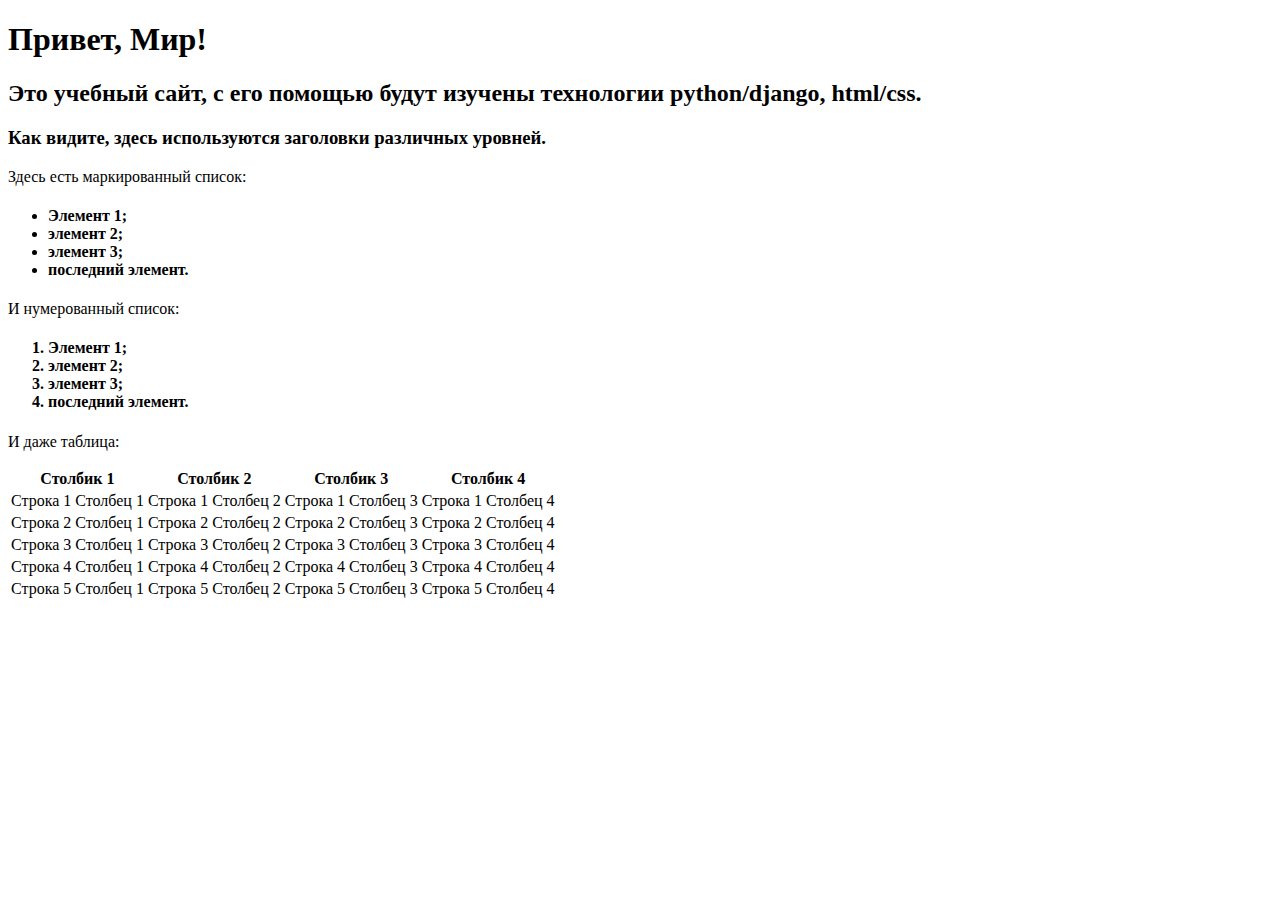
<file: lab2/firstwebpage/templates/index.html>
<!DOCTYPE html>
<html>
    <head>
        <title>Привет, Мир!</title>
    </head>
    <body>
        <h1>Привет, Мир!</h1>
        <h2>Это учебный сайт, с его помощью будут изучены технологии 
            python/django, html/css.</h2>
        <h3>Как видите, здесь используются заголовки различных 
            уровней.</h3>
        <p>Здесь есть маркированный список:</p>
        <h4>
		<ul>
            <li>Элемент 1;</li>
            <li>элемент 2;</li>
            <li>элемент 3;</li>
            <li>последний элемент.</li>
        </ul>
		</h4>
        <p>И нумерованный список:</p>
        <h4>
		<ol>
            <li>Элемент 1;</li>
            <li>элемент 2;</li>
            <li>элемент 3;</li>
            <li>последний элемент.</li>
        </ol>
		</h4>
        <p>И даже таблица:</p>
        <table style="border: none">
            <thead>
                <tr>
                    <th>Столбик 1</th>
                    <th>Столбик 2</th>
                    <th>Столбик 3</th>
                    <th>Столбик 4</th>
                </tr>
            </thead>
            <tr>
                <td>Строка 1 Столбец 1</td>
                <td>Строка 1 Столбец 2</td>
                <td>Строка 1 Столбец 3</td>
                <td>Строка 1 Столбец 4</td>
            </tr>
            <tr>
                <td>Строка 2 Столбец 1</td>
                <td>Строка 2 Столбец 2</td>
                <td>Строка 2 Столбец 3</td>
                <td>Строка 2 Столбец 4</td>
            </tr>
            <tr>
                <td>Строка 3 Столбец 1</td>
                <td>Строка 3 Столбец 2</td>
                <td>Строка 3 Столбец 3</td>
                <td>Строка 3 Столбец 4</td>
            </tr>
			            <tr>
                <td>Строка 4 Столбец 1</td>
                <td>Строка 4 Столбец 2</td>
                <td>Строка 4 Столбец 3</td>
                <td>Строка 4 Столбец 4</td>
            </tr>
            <tr>
                <td>Строка 5 Столбец 1</td>
                <td>Строка 5 Столбец 2</td>
                <td>Строка 5 Столбец 3</td>
                <td>Строка 5 Столбец 4</td>
            </tr>
        </table>
    </body>
</html>
</file>
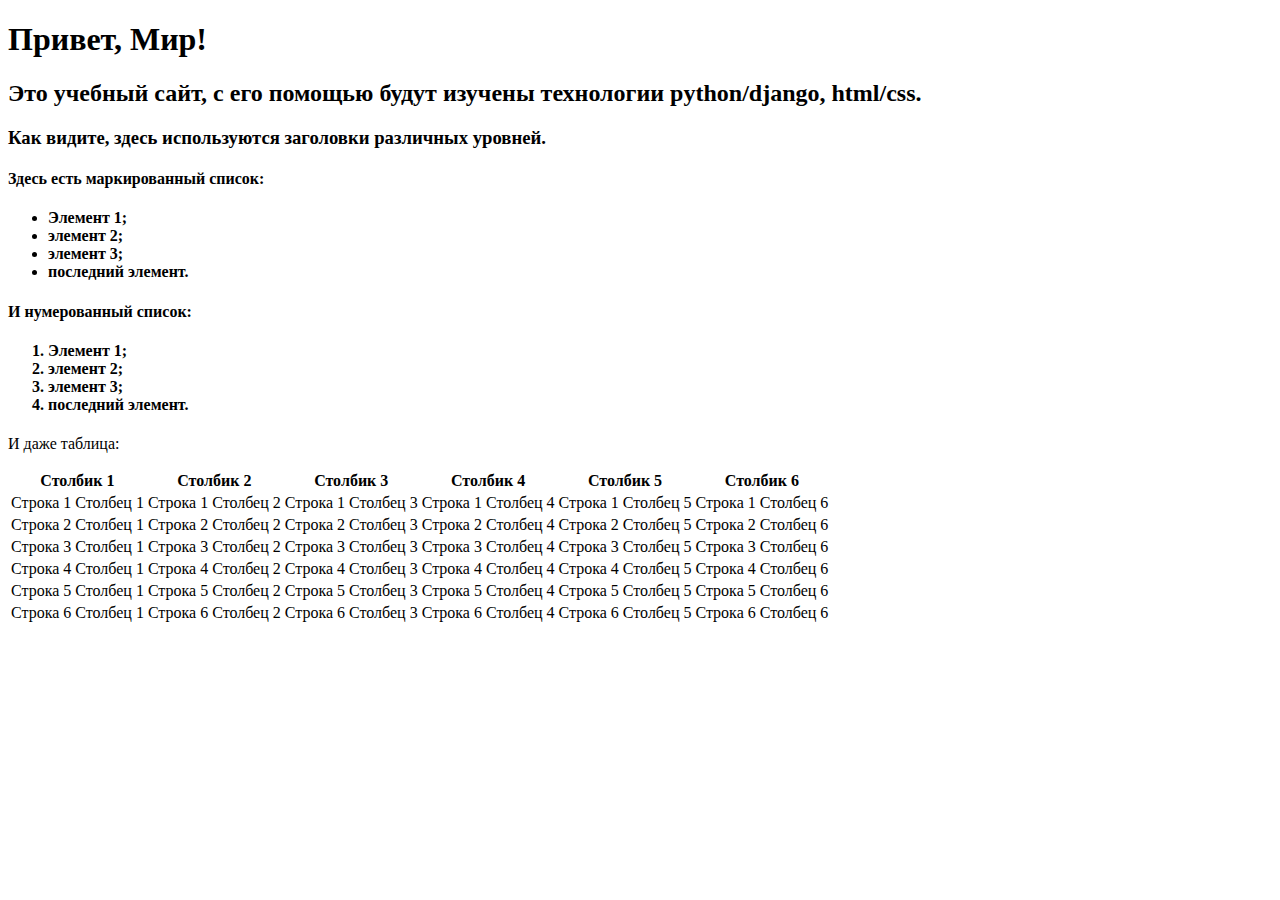
<file: lab2/firstwebpage/flatpages/templates/index.html>
<!DOCTYPE html>
<html>
    <head>
        <title>Привет, Мир!</title>
    </head>
    <body>
        <h1>Привет, Мир!</h1>
        <h2>Это учебный сайт, с его помощью будут изучены технологии 
            python/django, html/css.</h2>
        <h3>Как видите, здесь используются заголовки различных 
            уровней.</h3>
        <h4>Здесь есть маркированный список:</h4>
        <h4>
		<ul>
            <li>Элемент 1;</li>
            <li>элемент 2;</li>
            <li>элемент 3;</li>
            <li>последний элемент.</li>
        </ul>
		</h4>
        <h4>И нумерованный список:</h4>
        <h4>
		<ol>
            <li>Элемент 1;</li>
            <li>элемент 2;</li>
            <li>элемент 3;</li>
            <li>последний элемент.</li>
        </ol>
		</h4>
        <p>И даже таблица:</p>
        <table style="border: none">
            <thead>
                <tr>
                    <th>Столбик 1</th>
                    <th>Столбик 2</th>
                    <th>Столбик 3</th>
                    <th>Столбик 4</th>
                    <th>Столбик 5</th>
                    <th>Столбик 6</th>
                </tr>
            </thead>
            <tr>
                <td>Строка 1 Столбец 1</td>
                <td>Строка 1 Столбец 2</td>
                <td>Строка 1 Столбец 3</td>
                <td>Строка 1 Столбец 4</td>
                <td>Строка 1 Столбец 5</td>
                <td>Строка 1 Столбец 6</td>
            </tr>
            <tr>
                <td>Строка 2 Столбец 1</td>
                <td>Строка 2 Столбец 2</td>
                <td>Строка 2 Столбец 3</td>
                <td>Строка 2 Столбец 4</td>
                <td>Строка 2 Столбец 5</td>
                <td>Строка 2 Столбец 6</td>
            </tr>
            <tr>
                <td>Строка 3 Столбец 1</td>
                <td>Строка 3 Столбец 2</td>
                <td>Строка 3 Столбец 3</td>
                <td>Строка 3 Столбец 4</td>
                <td>Строка 3 Столбец 5</td>
                <td>Строка 3 Столбец 6</td>
            </tr>
			            <tr>
                <td>Строка 4 Столбец 1</td>
                <td>Строка 4 Столбец 2</td>
                <td>Строка 4 Столбец 3</td>
                <td>Строка 4 Столбец 4</td>
                <td>Строка 4 Столбец 5</td>
                <td>Строка 4 Столбец 6</td>
            </tr>
            <tr>
                <td>Строка 5 Столбец 1</td>
                <td>Строка 5 Столбец 2</td>
                <td>Строка 5 Столбец 3</td>
                <td>Строка 5 Столбец 4</td>
                <td>Строка 5 Столбец 5</td>
                <td>Строка 5 Столбец 6</td>
            </tr>
                        <tr>
                <td>Строка 6 Столбец 1</td>
                <td>Строка 6 Столбец 2</td>
                <td>Строка 6 Столбец 3</td>
                <td>Строка 6 Столбец 4</td>
                <td>Строка 6 Столбец 5</td>
                <td>Строка 6 Столбец 6</td>
            </tr>
        </table>
    </body>
</html>
</file>
